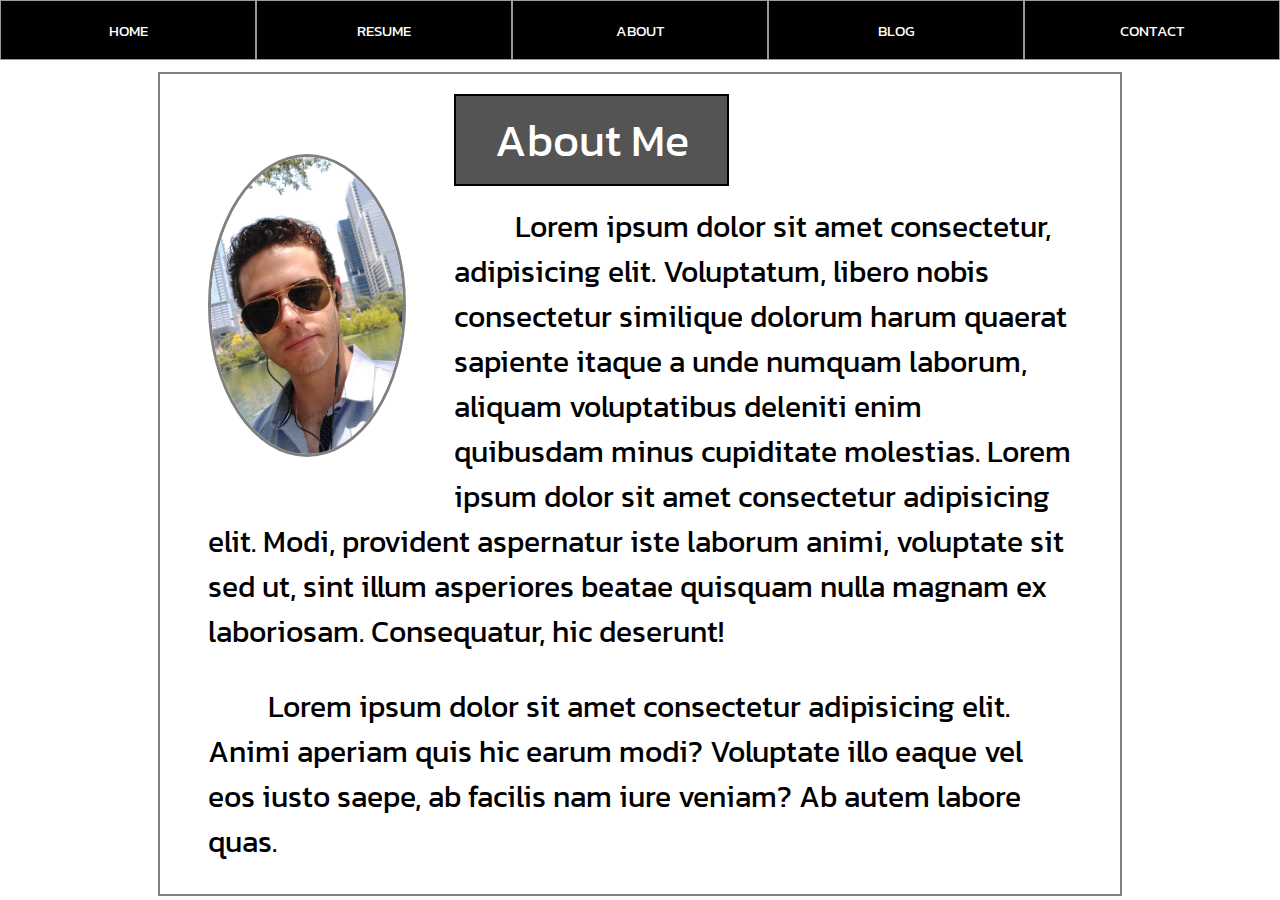
<file: about/about.html>
<!DOCTYPE html>
<html lang="en">
<head>
    <meta charset="UTF-8">
    <meta http-equiv="X-UA-Compatible" content="IE=edge">
    <meta name="viewport" content="width=device-width, initial-scale=1.0">
    <link rel="stylesheet" href="about.css">
    <link rel="preconnect" href="https://fonts.googleapis.com">
    <link rel="preconnect" href="https://fonts.gstatic.com" crossorigin>
    <link href="https://fonts.googleapis.com/css2?family=Kanit&display=swap" rel="stylesheet">
    <title>About Page</title>
</head>
<body>
    <nav class="navBar">
        <a href="https://hoogachaka.github.io/ProfileMark2/index.html" class="navButton home">HOME</a>
        <a href="https://hoogachaka.github.io/ProfileMark2/Resume/resume.html" class="navButton resume">RESUME</a>
        <a href="https://hoogachaka.github.io/ProfileMark2/about/about.html" class="navButton about">ABOUT</a>
        <a href="https://medium.com/@thatdylan" class="navButton blog">BLOG</a>
        <a href="https://hoogachaka.github.io/ProfileMark2/Contact/contact.html" class="navButton contact">CONTACT</a>
    </nav>
    <div class="container">
        <span class="title">About Me</span>
        <img src="https://hoogachaka.github.io/ProfileMark2/images/myProfilePic.jpg" alt="profilePic" id="profilePic">
        <br>
        <p class="paragraph">Lorem ipsum dolor sit amet consectetur, adipisicing elit. Voluptatum, libero nobis consectetur similique dolorum harum quaerat sapiente itaque a unde numquam laborum, aliquam voluptatibus deleniti enim quibusdam minus cupiditate molestias. Lorem ipsum dolor sit amet consectetur adipisicing elit. Modi, provident aspernatur iste laborum animi, voluptate sit sed ut, sint illum asperiores beatae quisquam nulla magnam ex laboriosam. Consequatur, hic deserunt!</p>
        <p class="paragraph">Lorem ipsum dolor sit amet consectetur adipisicing elit. Animi aperiam quis hic earum modi? Voluptate illo eaque vel eos iusto saepe, ab facilis nam iure veniam? Ab autem labore quas.</p>
    </div>
</body>
</html>
</file>
<file: about/about.css>
@font-face {
    font-family: Aboreto;
    src: url(/fonts/Aboreto.ttf);
}

html { 
    background: url(https://raw.githubusercontent.com/Hoogachaka/ProfileMark2/master/images/mountain.jpg) no-repeat center center fixed; 
    -webkit-background-size: cover;
    -moz-background-size: cover;
    -o-background-size: cover;
    background-size: cover;
  }
  
  body {
    display: flex;
    justify-content: center;
    align-content: center;
}

  .navBar {
    position: fixed;
    top: 0;
    left: 0;
    width: 100%;
    height: 60px;
    display: grid;
    grid-template-columns: 20% 20% 20% 20% 20%;
    /* -webkit-animation: bar 2s forwards;
    -webkit-animation-delay: .15s;
    animation: bar 2s forwards;
    animation-delay: .15s; */
}



/* added some animation here but I need Javascript to make it work */

/* @-webkit-keyframes bar
{
  0% {
    bottom: 0;
  }
  100% {
    top: 0;
  }
}

@keyframes bar
{
  0% {
    bottom: 0;
  }
  100% {
    bottom: 93.5%;;
  }
} */



.navButton {
    background-color: black;
    border: 1.5px solid rgb(154, 154, 154);
    color: white;
    font-family: Kanit;
    font-size: 15px;
    text-decoration: double;
    transition: all .2s ease-in;
    display: flex;
    justify-content: center;
    align-items: center;
}
.home {
    columns: 0,1;
}
.resume {
    columns: 1,2;
}
.about {
    columns: 2,3;
}
.blog {
    columns: 3,4;
}
.contact {
    columns: 4,5;
}

.container {
    margin-top: 5%;
    width: 75%;
    margin-left: auto;
    margin-right: auto;
    /* border: 3px solid black;
    box-shadow: 
         0 0 0 4px #f0ead6,
         0 0 0 7px black;
    background-color: rgb(128, 128, 128); */
    background-color: white;
    border: 2px solid grey;
    padding-top: 2.5%;
    display: flexbox;
    position: absolute;
}

#profilePic {
    float: left;
    border: solid 3px grey;
    border-radius: 50%;
    max-height: 33vh;
    margin: 5%;
}

.title {
    border: 2px solid black;
    font-family: Kanit;
    font-size: 5vh;
    padding: 1% 4% 1% 4%;
    background-color: rgba(0, 0, 0, 0.671);
    color: white;
    margin: 0 auto 0 auto;
}

.paragraph {
    font-size: 30px;
    color: black;
    font-family: Kanit;
    padding: 0 5% 0 5%;
    text-indent: 7%;
}
</file>
